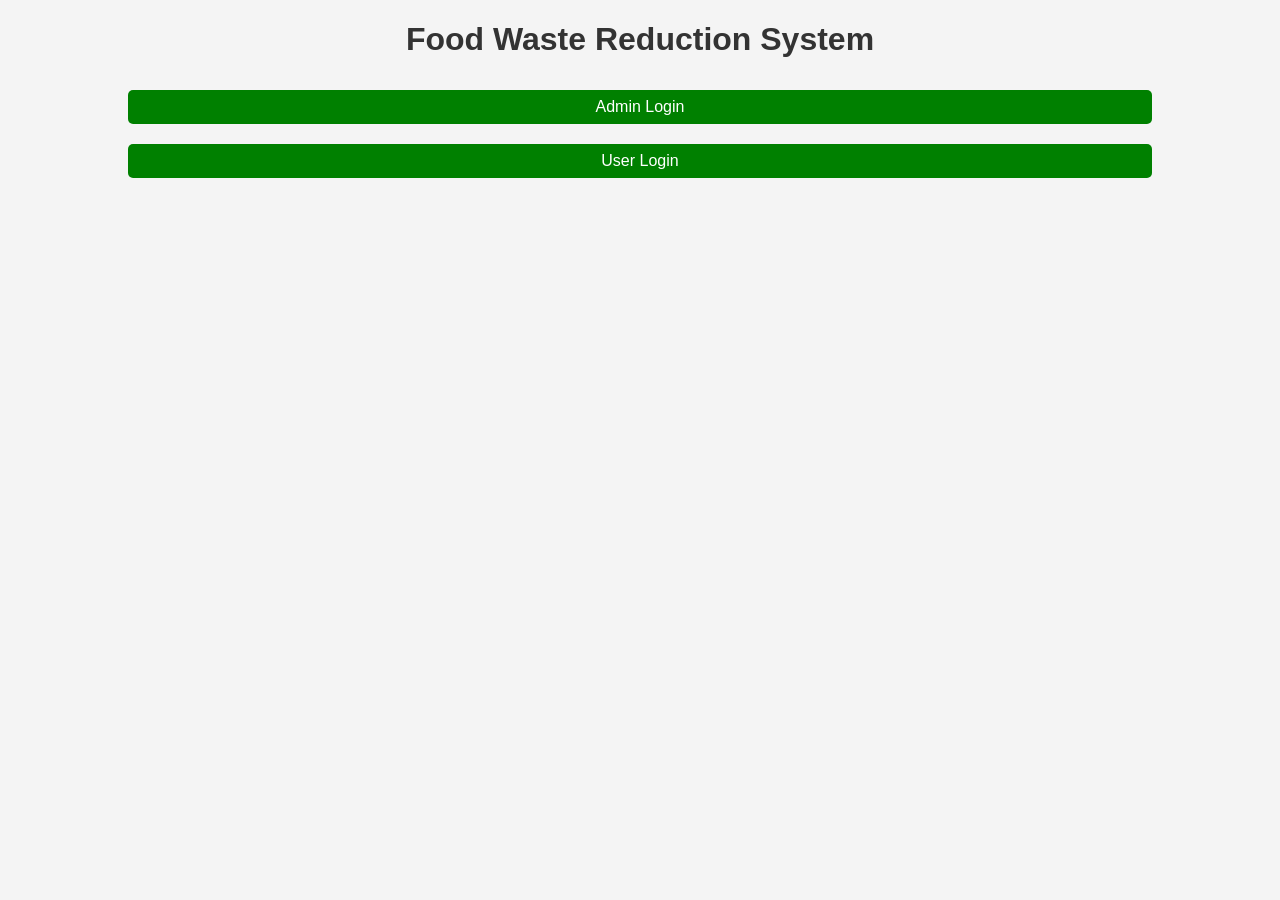
<file: index.html>
<!DOCTYPE html>
<html lang="en">
<head>
    <meta charset="UTF-8">
    <meta name="viewport" content="width=device-width, initial-scale=1.0">
    <title>Food Waste Reduction - Home</title>
    <link rel="stylesheet" href="style.css">
</head>
<body>

    <div class="login-options">
        <h1>Food Waste Reduction System</h1>
        <button onclick="location.href='admin-login.html'">Admin Login</button>
        <button onclick="location.href='user-login.html'">User Login</button>
    </div>
</file>
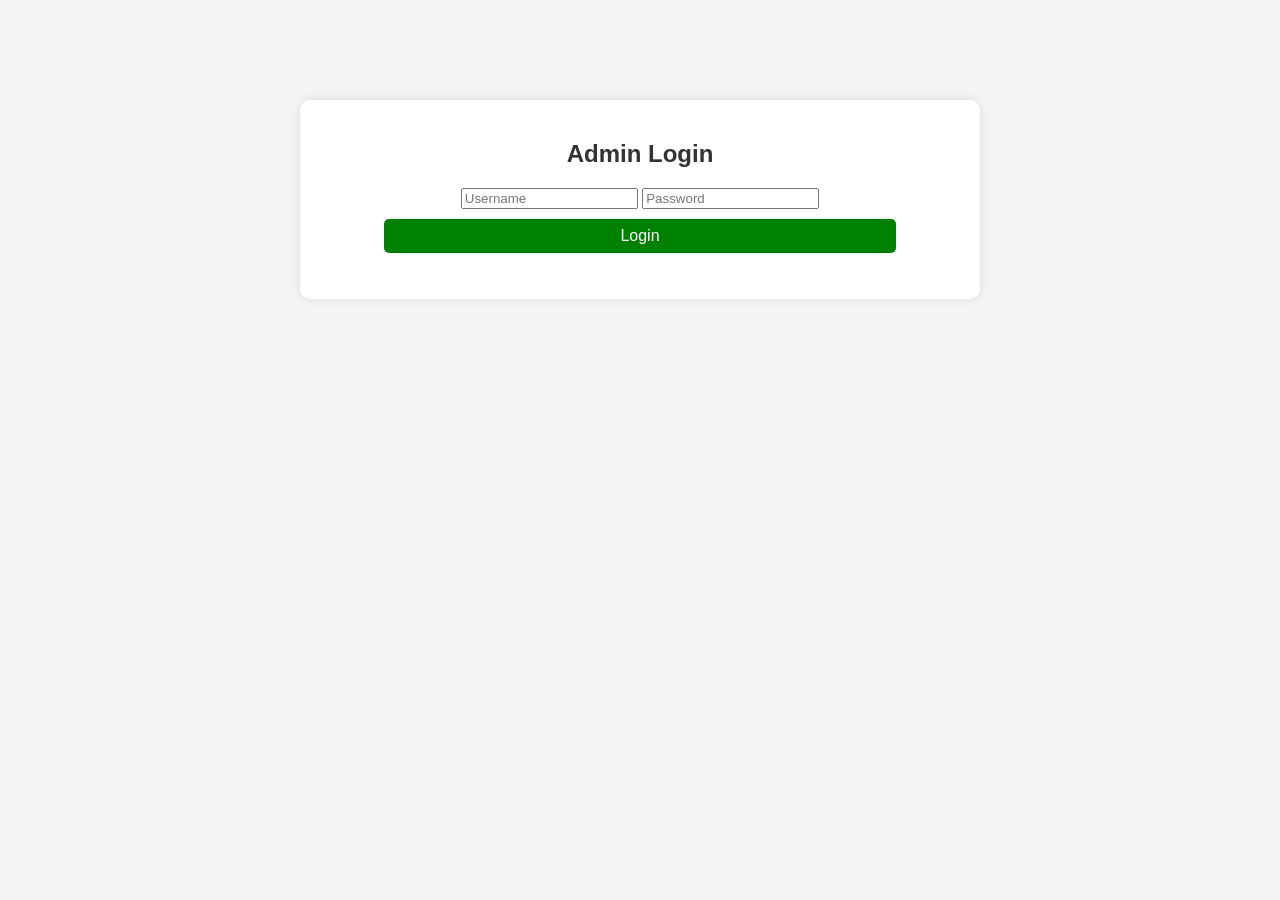
<file: admin-login.html>
<!DOCTYPE html>
<html lang="en">
<head>
    <meta charset="UTF-8">
    <meta name="viewport" content="width=device-width, initial-scale=1.0">
    <title>Admin Login</title>
    <link rel="stylesheet" href="style.css">
</head>
<body>

    <div class="login-container">
        <h2>Admin Login</h2>
        <form onsubmit="return adminLogin()">
            <input type="text" id="adminUsername" placeholder="Username" required>
            <input type="password" id="adminPassword" placeholder="Password" required>
            <button type="submit">Login</button>
            <p id="error-message" class="error"></p>
        </form>
    </div>

    <script src="script.js"></script>
</body>
</html>
</file>
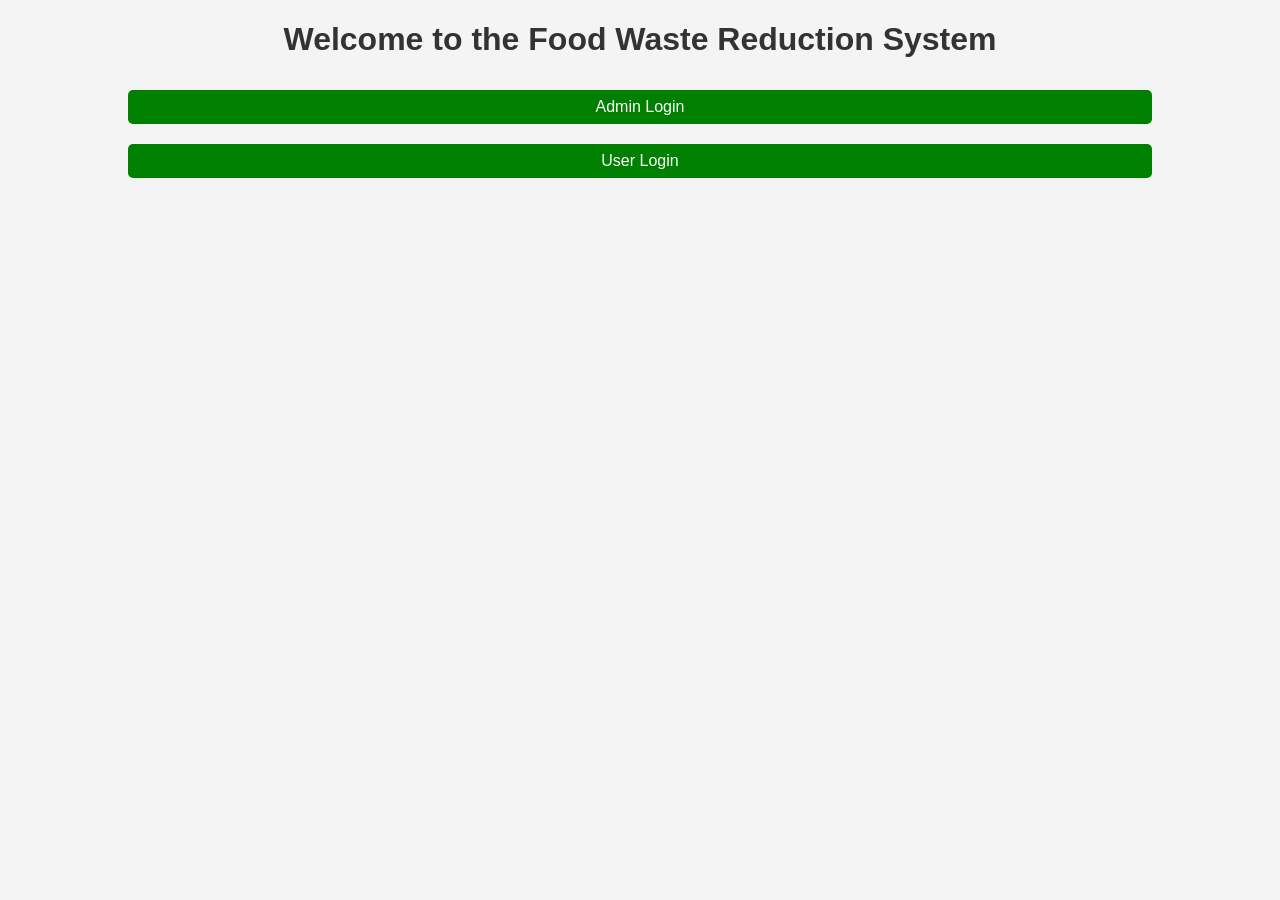
<file: admin.html>
<!DOCTYPE html>
<html lang="en">
<head>
    <meta charset="UTF-8">
    <meta name="viewport" content="width=device-width, initial-scale=1.0">
    <title>Food Waste Reduction System</title>
    <link rel="stylesheet" href="style.css">
</head>
<body>

    <div class="login-options">
        <h1>Welcome to the Food Waste Reduction System</h1>
        <button onclick="location.href='admin-login.html'">Admin Login</button>
        <button onclick="location.href='user-login.html'">User Login</button>
    </div>

</body>
</html>
</file>
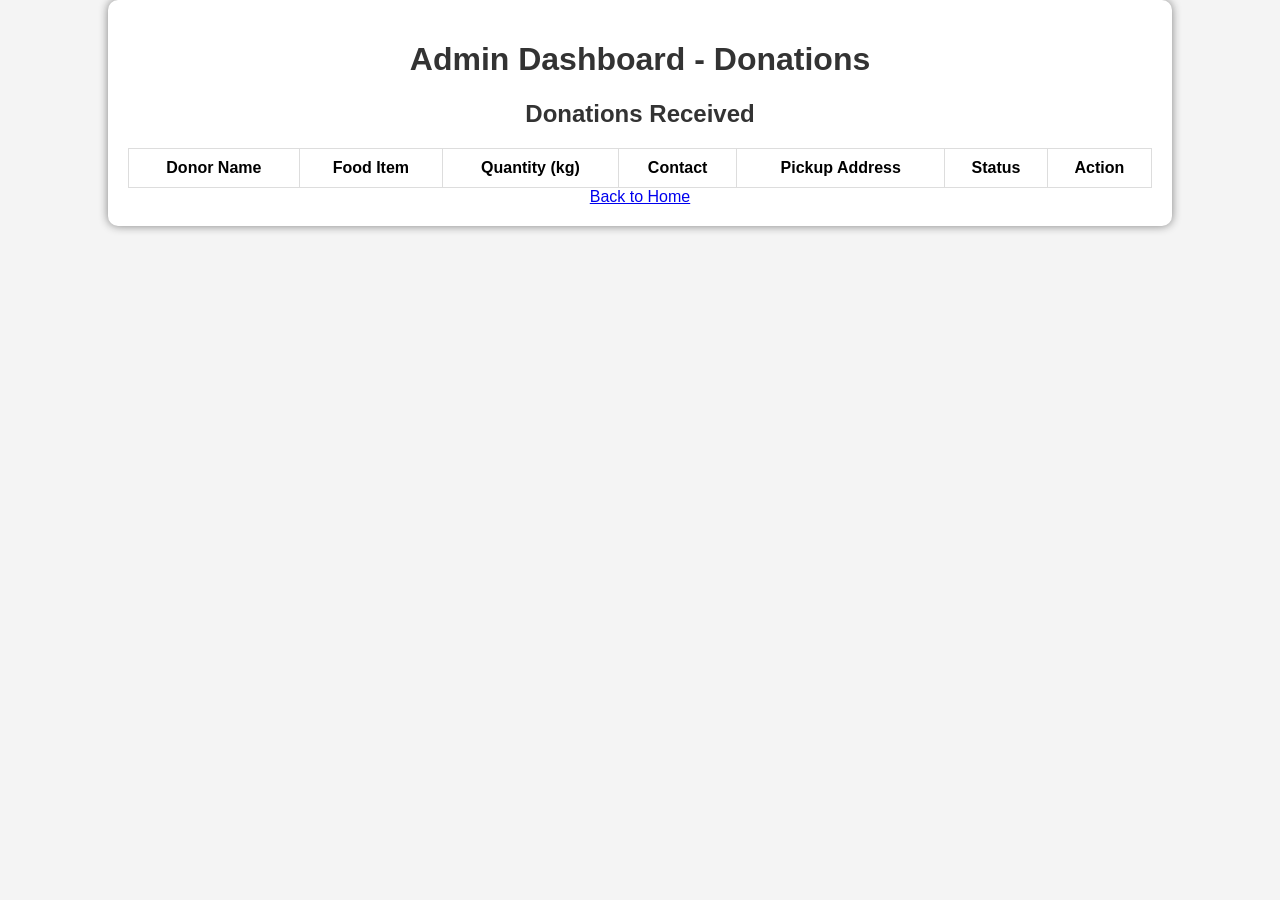
<file: dashboard.html>
<!DOCTYPE html>
<html lang="en">
<head>
    <meta charset="UTF-8">
    <meta name="viewport" content="width=device-width, initial-scale=1.0">
    <title>Admin Dashboard - Donations</title>
    <link rel="stylesheet" href="style.css">
</head>
<body>

    <div class="container">
        <h1>Admin Dashboard - Donations</h1>

        <h2>Donations Received</h2>
        <table>
            <thead>
                <tr>
                    <th>Donor Name</th>
                    <th>Food Item</th>
                    <th>Quantity (kg)</th>
                    <th>Contact</th>
                    <th>Pickup Address</th>
                    <th>Status</th>
                    <th>Action</th>
                </tr>
            </thead>
            <tbody id="donationList"></tbody>
        </table>

        <a href="index.html" class="back-link">Back to Home</a>
    </div>

    <script>
        function loadDonations() {
            const donations = JSON.parse(localStorage.getItem("donations")) || [];
            const donationList = document.getElementById("donationList");
            donationList.innerHTML = "";

            donations.forEach((donation, index) => {
                const row = document.createElement("tr");
                row.innerHTML = `
                    <td>${donation.donorName}</td>
                    <td>${donation.foodItem}</td>
                    <td>${donation.foodQuantity} kg</td>
                    <td>${donation.donorContact}</td>
                    <td>${donation.pickupAddress}</td>
                    <td>${donation.status || "Pending"}</td>
                    <td>
                        <button onclick="updateStatus(${index}, 'Accepted')">Accept</button>
                        <button onclick="updateStatus(${index}, 'Rejected')">Reject</button>
                    </td>
                `;
                donationList.appendChild(row);
            });
        }

        function updateStatus(index, newStatus) {
            const donations = JSON.parse(localStorage.getItem("donations")) || [];
            donations[index].status = newStatus;
            localStorage.setItem("donations", JSON.stringify(donations));
            loadDonations(); // Refresh table
        }

        window.onload = loadDonations;
    </script>

</body>
</html>
</file>
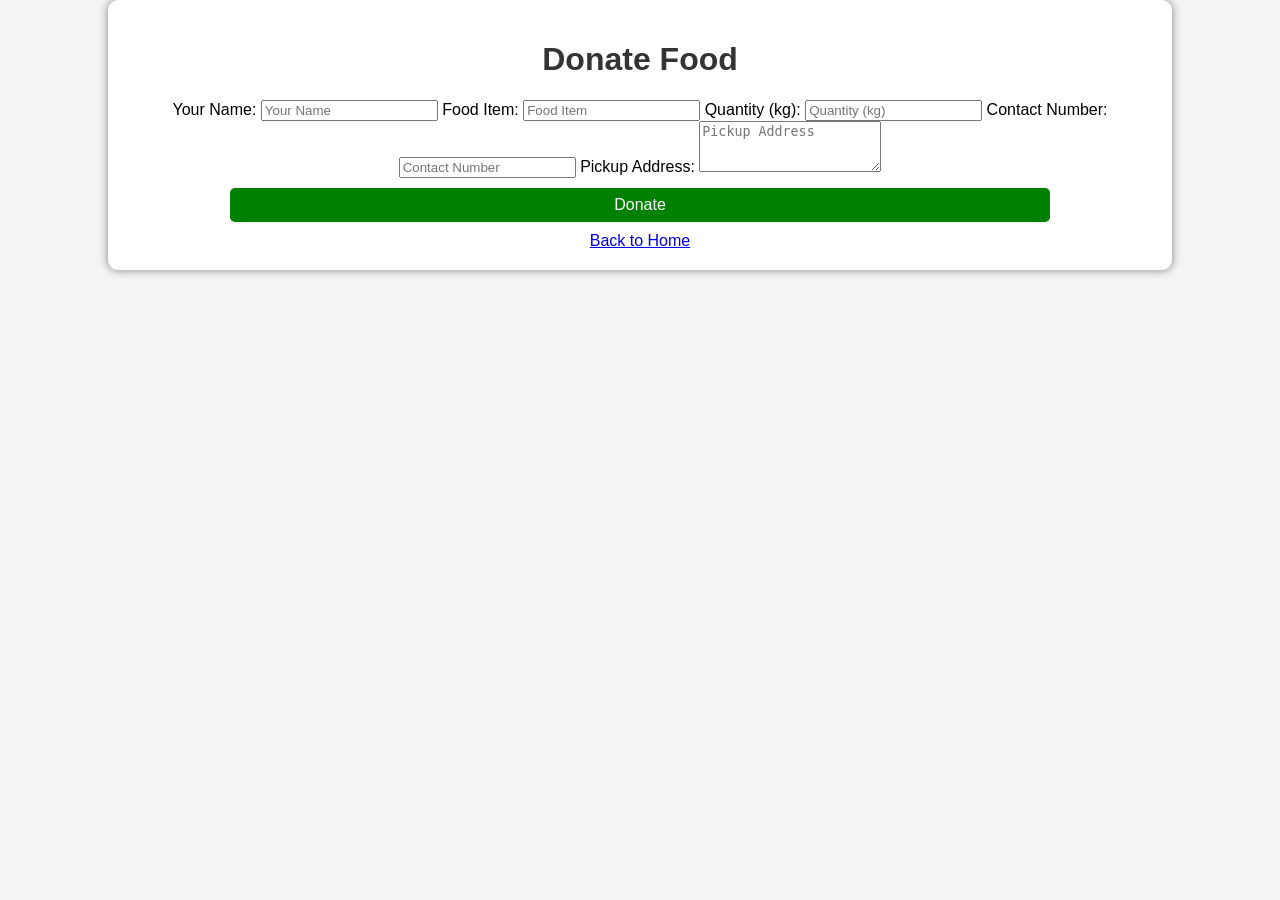
<file: donate-food.html>
<!DOCTYPE html>
<html lang="en">
<head>
    <meta charset="UTF-8">
    <meta name="viewport" content="width=device-width, initial-scale=1.0">
    <title>Donate Food</title>
    <link rel="stylesheet" href="style.css">
</head>
<body>

    <div class="container">
        <h1>Donate Food</h1>
        <form id="donationForm" onsubmit="handleSubmit(event)">
            <label for="donorName">Your Name:</label>
            <input type="text" id="donorName" name="donorName" placeholder="Your Name" required>

            <label for="foodItem">Food Item:</label>
            <input type="text" id="foodItem" name="foodItem" placeholder="Food Item" required>

            <label for="foodQuantity">Quantity (kg):</label>
            <input type="number" id="foodQuantity" name="foodQuantity" placeholder="Quantity (kg)" min="1" required>

            <label for="donorContact">Contact Number:</label>
            <input type="tel" id="donorContact" name="donorContact" placeholder="Contact Number" pattern="[0-9]{10}" required>

            <label for="pickupAddress">Pickup Address:</label>
            <textarea id="pickupAddress" name="pickupAddress" placeholder="Pickup Address" rows="3" required></textarea>

            <button type="submit">Donate</button>
        </form>

        <p id="donationMessage" style="display:none; color: green;">Thank you for your donation!</p>

        <a href="index.html" class="back-link">Back to Home</a>
    </div>

    <script>
        function handleSubmit(event) {
            event.preventDefault(); // Prevent page reload
            // Normally here you would handle the form submission (e.g., send to backend)
            document.getElementById("donationMessage").style.display = "block";
            document.getElementById("donationForm").reset();
        }
    </script>

</body>
</html>
<script>
    function handleSubmit(event) {
        event.preventDefault();

        // Get form values
        const donorName = document.getElementById("donorName").value;
        const foodItem = document.getElementById("foodItem").value;
        const foodQuantity = document.getElementById("foodQuantity").value;
        const donorContact = document.getElementById("donorContact").value;
        const pickupAddress = document.getElementById("pickupAddress").value;

        // Create a donation object
        const donation = {
            donorName,
            foodItem,
            foodQuantity,
            donorContact,
            pickupAddress,
            status: "Pending"
        };

        // Retrieve existing donations or start with an empty array
        let donations = JSON.parse(localStorage.getItem("donations")) || [];

        // Add new donation
        donations.push(donation);

        // Save back to localStorage
        localStorage.setItem("donations", JSON.stringify(donations));

        // Show thank you message
        document.getElementById("donationMessage").style.display = "block";

        // Reset the form
        document.getElementById("donationForm").reset();
    }
</script>
</file>
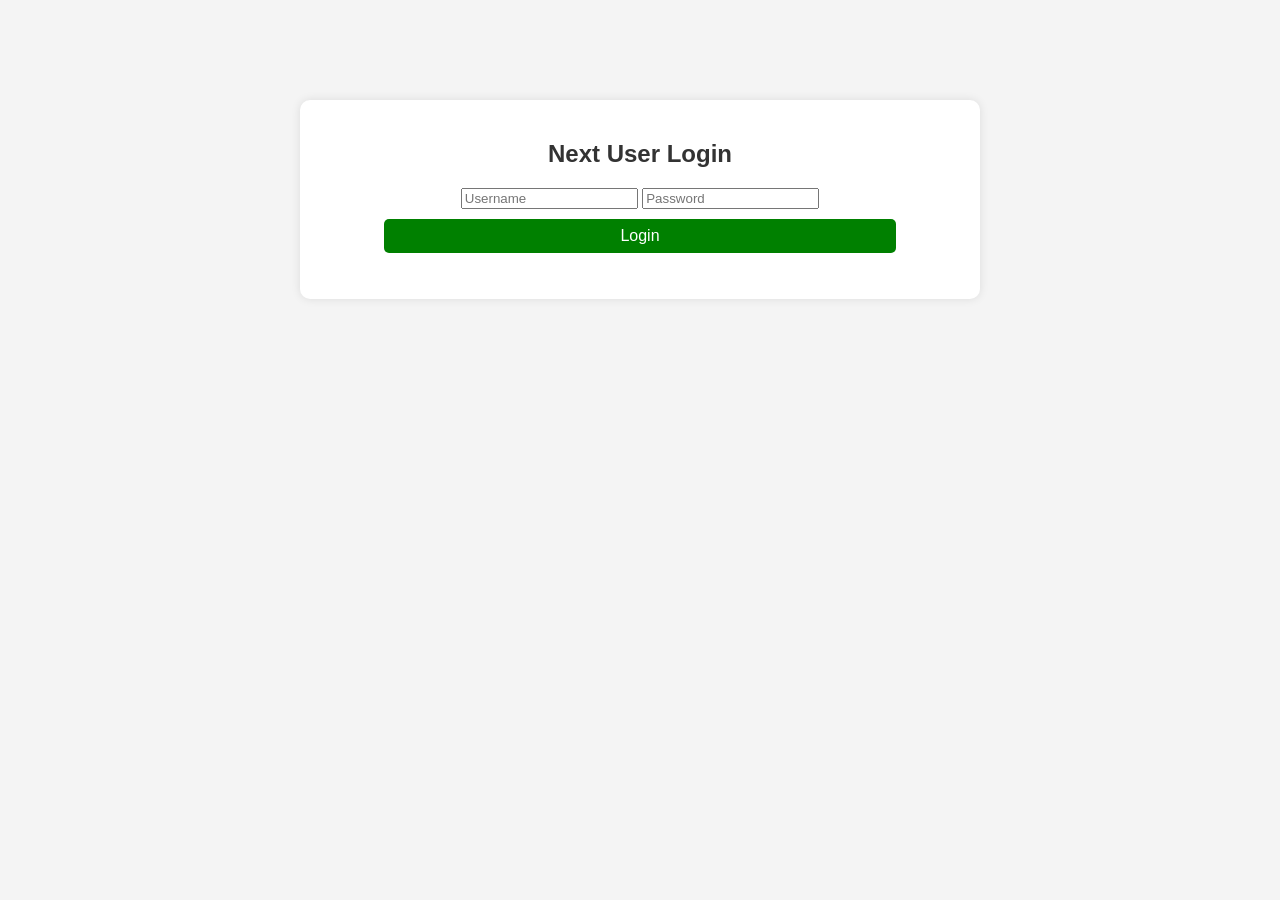
<file: next_login.html>
<!DOCTYPE html>
<html lang="en">
<head>
    <meta charset="UTF-8">
    <meta name="viewport" content="width=device-width, initial-scale=1.0">
    <title>Next Login - Food Waste Reduction</title>
    <link rel="stylesheet" href="style.css">
</head>
<body>

    <div class="login-container">
        <h2>Next User Login</h2>
        <form onsubmit="return nextLogin()">
            <input type="text" id="nextUsername" placeholder="Username" required>
            <input type="password" id="nextPassword" placeholder="Password" required>
            <button type="submit">Login</button>
            <p id="next-error-message" class="error"></p>
        </form>
    </div>

    <script src="script.js"></script>
</body>
</html>
</file>
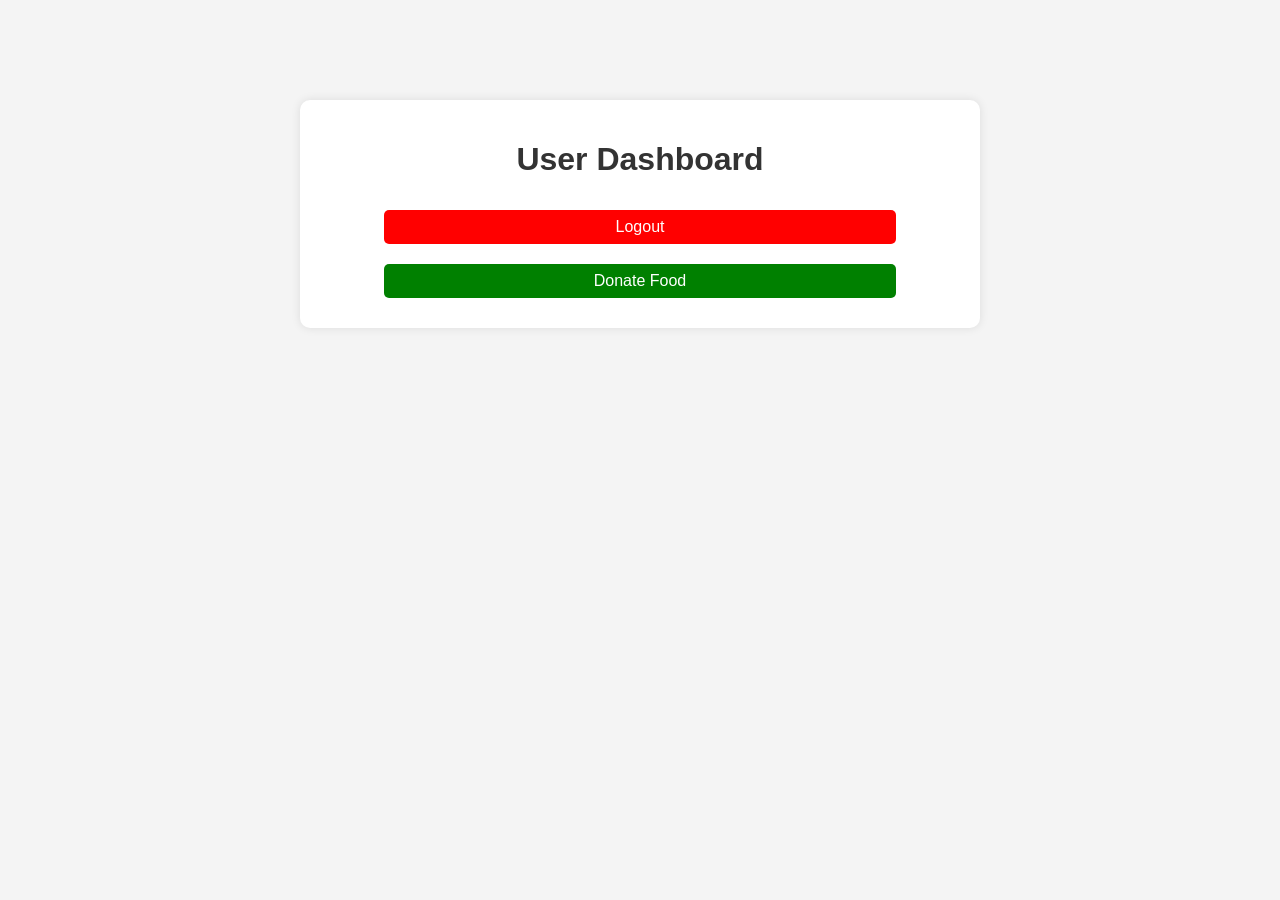
<file: user-dashboard.html>
<!DOCTYPE html>
<html lang="en">
<head>
    <meta charset="UTF-8">
    <meta name="viewport" content="width=device-width, initial-scale=1.0">
    <title>User Dashboard</title>
    <link rel="stylesheet" href="style.css">
</head>
<body onload="checkUserLogin()">

    <div class="dashboard-container">
        <h1>User Dashboard</h1>
        <button class="logout-btn" onclick="logout()">Logout</button>

        <div class="dashboard-options">
            <button onclick="location.href='donate-food.html'">Donate Food</button>
        </div>
    </div>

    <script src="script.js"></script>
</body>
</file>
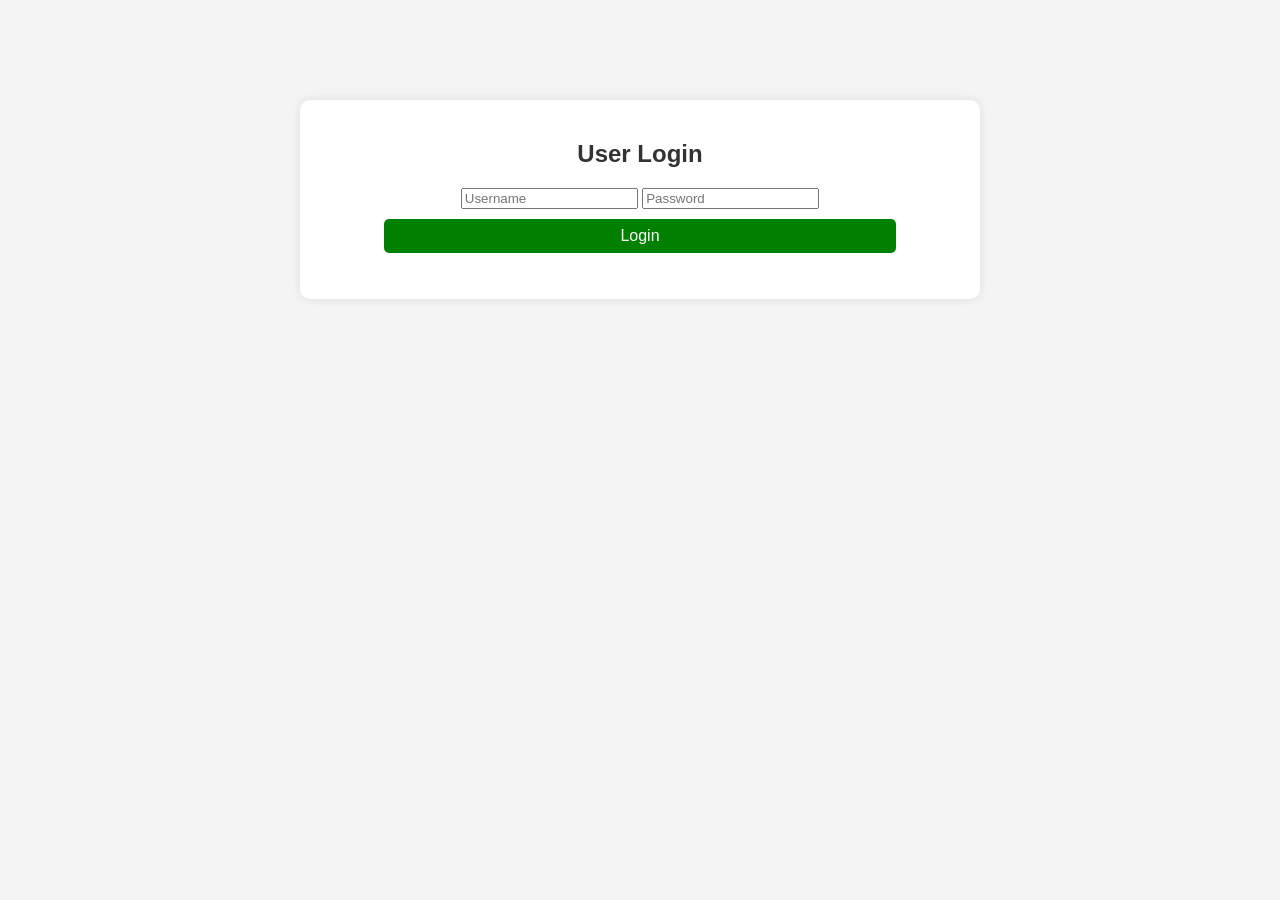
<file: user-login.html>
<!DOCTYPE html>
<html lang="en">
<head>
    <meta charset="UTF-8">
    <meta name="viewport" content="width=device-width, initial-scale=1.0">
    <title>User Login</title>
    <link rel="stylesheet" href="style.css">
</head>
<body>

    <div class="login-container">
        <h2>User Login</h2>
        <form onsubmit="return userLogin()">
            <input type="text" id="userUsername" placeholder="Username" required>
            <input type="password" id="userPassword" placeholder="Password" required>
            <button type="submit">Login</button>
            <p id="error-message" class="error"></p>
        </form>
    </div>

    <script src="script.js"></script>
</body>
</file>
<file: style.css>
body {
    font-family: Arial, sans-serif;
    text-align: center;
    background: #f4f4f4;
}

.login-container, .dashboard-container {
    margin: 100px auto;
    width: 50%;
    padding: 20px;
    background: white;
    border-radius: 10px;
    box-shadow: 0 0 10px rgba(0, 0, 0, 0.1);
}

button {
    width: 80%;
    padding: 15px;
    margin: 10px;
    font-size: 16px;
    background: #007bff;
    color: white;
    border: none;
    border-radius: 5px;
    cursor: pointer;
}

button:hover {
    background: #0056b3;
}

.logout-btn {
    background: red;
    margin-top: 10px;
}
body {
    font-family: Arial, sans-serif;
    margin: 0;
    padding: 0;
    background-color: #f4f4f4;
    text-align: center;
}

.container {
    width: 80%;
    margin: auto;
    background: white;
    padding: 20px;
    border-radius: 10px;
    box-shadow: 0px 0px 10px gray;
}

h1, h2 {
    color: #333;
}

.table-container {
    margin-top: 20px;
}

table {
    width: 100%;
    border-collapse: collapse;
    margin-top: 10px;
}

th, td {
    padding: 10px;
    border: 1px solid #ddd;
    text-align: center;
}

button {
    padding: 8px 12px;
    background: green;
    color: white;
    border: none;
    cursor: pointer;
    border-radius: 5px;
}

button:hover {
    background: darkgreen;
}
button {
    padding: 8px 12px;
    border: none;
    cursor: pointer;
    border-radius: 5px;
}

button:hover {
    opacity: 0.8;
}

.reject {
    background: red;
    color: white;
}

.reject:hover {
    background: darkred;
}
</file>
